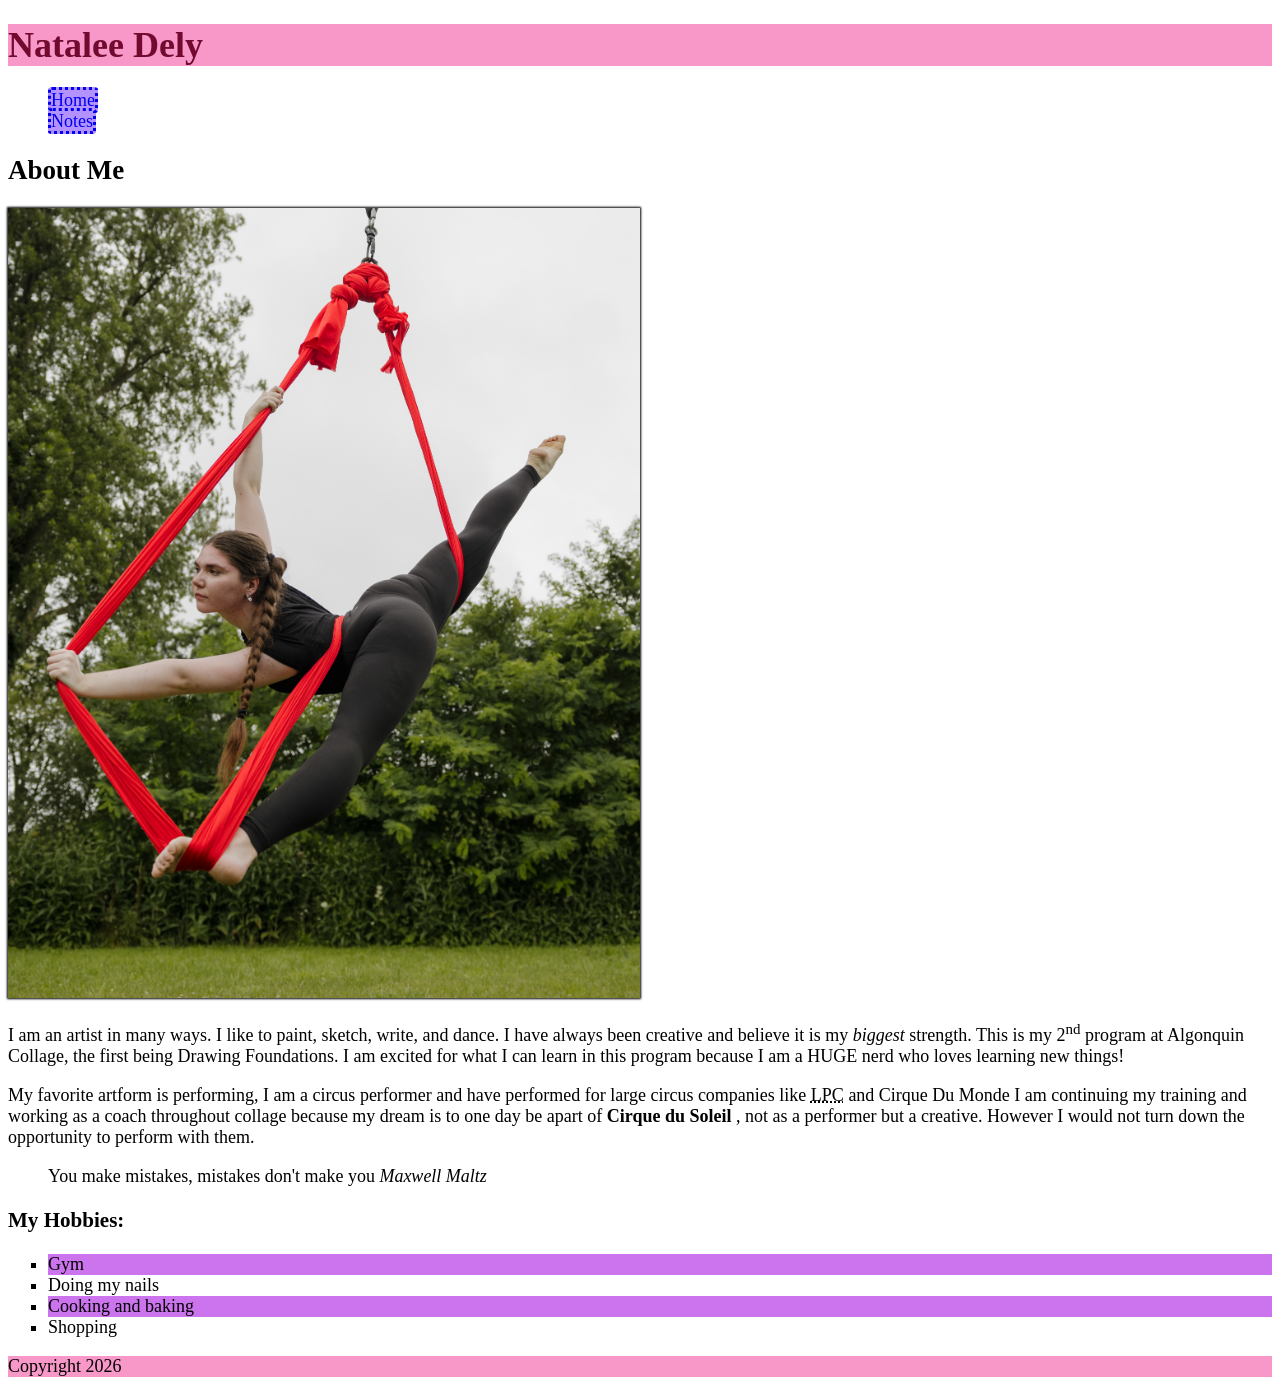
<file: html-assignment/index.html>
<!DOCTYPE html>
<html lang="en">
<head>
    <meta charset="UTF-8">
    <meta name="viewport" content="width=device-width, initial-scale=1.0">
    <title>dely0001 html assignment</title>
    <link rel="stylesheet" href="css/main.css">
</head>
<body>
    <header>
        <h1 class="site-title">Natalee Dely</h1>
    </header>
    <nav>
        <ul>
            <li><a href="index.html">Home</a></li>
            <li><a href="notes.html">Notes</a></li>
        </ul>
    </nav>
    <article>
        <h2>About Me</h2>
         <img src="images/hancaptures-9379.jpg" alt="Natalee on aerials" id="my-image">
        <p> 
            I am an artist in many ways. I like to paint, sketch, write, and dance. I have always been creative and believe it is my <em>biggest</em> strength. This is my 2<sup>nd</sup> program at Algonquin Collage, the first being Drawing Foundations. I am excited for what I can learn in this program because I am a HUGE nerd who loves learning new things!
        </p>
        <p>
            My favorite artform is performing, I am a circus performer and have performed for large circus companies like <abbr title="Le Petit Cirque">LPC</abbr> and Cirque Du Monde I am continuing my training and working as a coach throughout collage because my dream is to one day be apart of <Strong>Cirque du Soleil</Strong> , not as a performer but a creative. However I would not turn down the opportunity to perform with them.
        </p>
        <blockquote>
            You make mistakes, mistakes don't make you <cite> Maxwell Maltz</cite>
        </blockquote>
         <h3>My Hobbies:</h3>
        <ul class="hobbies">
            <li>Gym</li>
            <li>Doing my nails</li>
            <li>Cooking and baking</li>
            <li>Shopping</li>
        </ul>
    </article>
    <footer>
        <p>Copyright 2026</p>
    </footer>
</body>
</html>
</file>
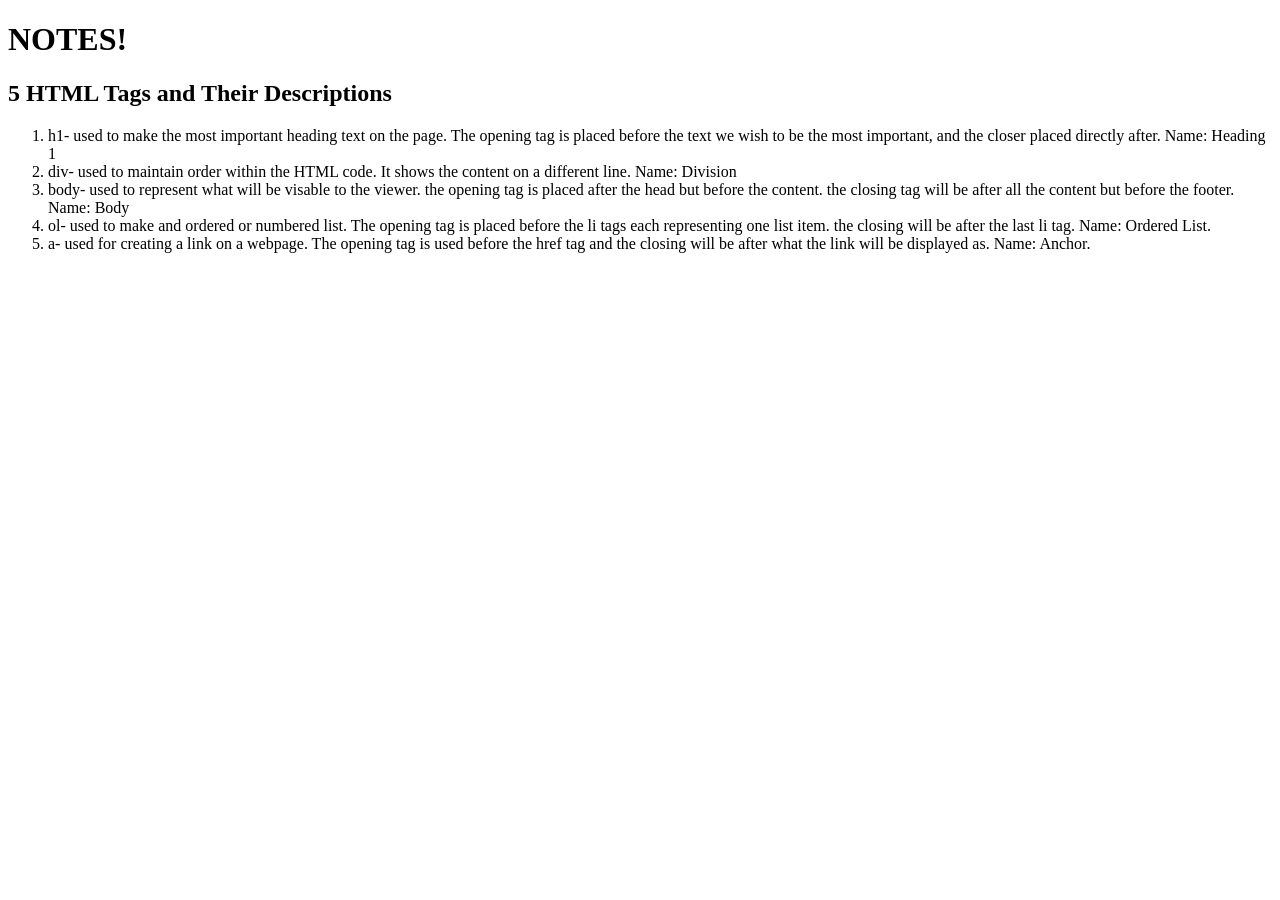
<file: html-assignment/notes.html>
<!DOCTYPE html>
<html lang="en">
<head>
    <meta charset="UTF-8">
    <meta name="viewport" content="width=device-width, initial-scale=1.0">
    <title>Notes</title>
</head>
<body>
    <h1>NOTES!</h1>
    <h2>5 HTML Tags and Their Descriptions</h2>
    <ol>
         <li>h1- used to make the most important heading text on the page. The opening tag is placed before the text we wish to be the most important, and the closer placed directly after. Name: Heading 1</li>
         <li>div- used to maintain order within the HTML code. It shows the content on a different line. Name: Division</li>
         <li>body- used to represent what will be visable to the viewer. the opening tag is placed after the head but before the content. the closing tag will be after all the content but before the footer. Name: Body</li>
         <li>ol- used to make and ordered or numbered list. The opening tag is placed before the li tags each representing one list item. the closing will be after the last li tag. Name: Ordered List.</li>
         <li>a- used for creating a link on a webpage. The opening tag is used before the href tag and the closing will be after what the link will be displayed as. Name: Anchor.</li>
    </ol>
</body>
</html>
</file>
<file: html-assignment/css/main.css>
.hobbies li:nth-child(odd) {
    background-color:rgb(203, 116, 237)
}
body {
    font-family: fantasy;
    font-size: 18px;
}
header, footer {
    background-color: rgb(248, 152, 200);
}
.site-title {
    color:rgb(114, 9, 46) 
}
#my-image {
  box-shadow:0px 0px 2px 1px black;  
  max-width: 50%;
  height: auto; 
}

.hobbies li {
  list-style-type: square;
}

nav li{
    list-style-type: none;
}
a:link, a:visited {
    text-decoration: none;
    background-color: rgb(179, 146, 255);
    border-style: dotted;
    border-radius: 10%;
    border-color:rgb(114, 206, 255)
    color:rgb(229, 1, 168)
}

a:hover, a:active {
    background-color: rgb(185, 185, 185);
}
</file>
